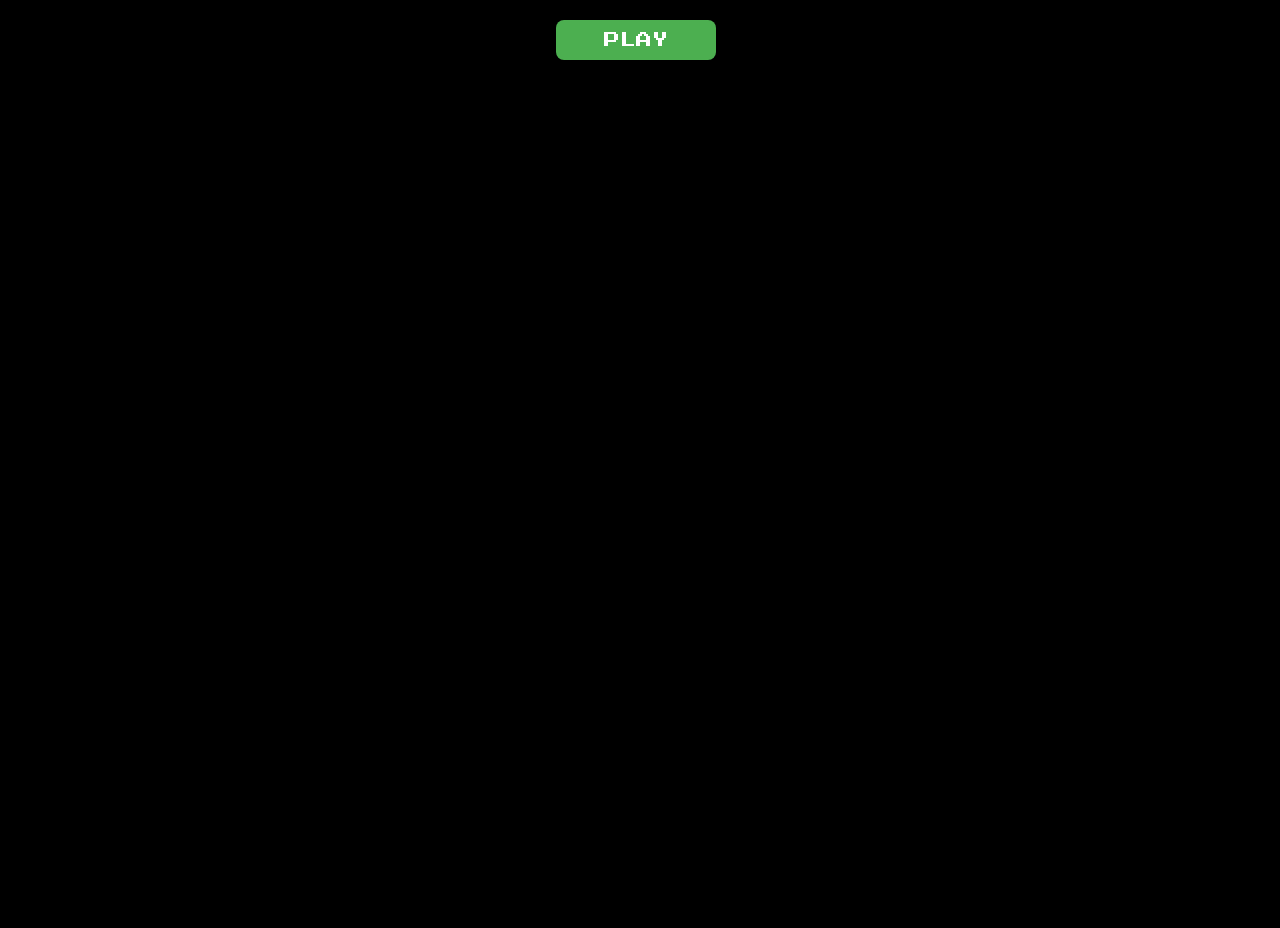
<file: games/M64.html>
<html>


<!-- Ultimate Game Stash file--> 
<!-- For the regularly updating doc go to https://docs.google.com/document/d/1_FmH3BlSBQI7FGgAQL59-ZPe8eCxs35wel6JUyVaG8Q/ -->



<head>
	<script src="//www.google.com/jsapi"></script>
	<script>
		window.parent.maeExportApis_();
	</script>

	<style>
		body {
			overflow: hidden;
			background: #000000;
			margin-top: 0;
			margin-left: 0;
			color: #000000;
		}

		#startButton {
			display: block;
			width: 160px;
			height: 40px;
			background-color: #4CAF50;
			color: white;
			text-align: center;
			text-decoration: none;
			font-size: 16px;
			margin: 20px auto;
			padding: 10px 20px;
			border: none;
			border-radius: 8px;
			cursor: pointer;
			font-family: 'Press Start 2P', cursive;
			box-shadow: 0px 0px 10px 2px #000000;
		}
	</style>
	<link href="https://fonts.googleapis.com/css2?family=Press+Start+2P&amp;display=swap" rel="stylesheet">
	<style type="text/css">
		#button {
			display: none;
		}

		.imgb_vis {
			animation: imgb-animation 7s linear;
		}

		@keyframes imgb-animation {
			10% {
				transform: translateX(0);
			}

			20% {
				transform: translateX(100px);
			}

			90% {
				transform: translateX(100px);
			}

			100% {
				transform: translateX(0);
			}
		}
	</style>
</head>

<body>
	<div style="width: 100vw; height: 100vh;max-width:100%">
		<div id="game" style="display: none;"></div>
		<button id="startButton">PLAY</button>
	</div>
	<script>
		document.getElementById("game").style.display = "none";
            function startGame() {
                document.getElementById("game").style.display = "block";
                document.getElementById("startButton").style.display = "none";
                EJS_player = "#game";
                EJS_core = "parallel_n64";
                EJS_color = "#000000";
                EJS_startOnLoaded = true;
                EJS_pathtodata = "https://cdn.statically.io/gh/genizy/emu@master/";
                EJS_gameUrl = "https://cdn.statically.io/gh/bubbls/clsm64@139e09e38eb3e7783095eee30fdf75b18ee59e02/Super%20Mario%2064%20(USA).zip";
                EJS_defaultOptions = {
        vsync: "disabled"
}
                loadGame(); 
            }
            document.getElementById("startButton").addEventListener("click", startGame);
            function loadGame() {
                var script = document.createElement("script");
                script.src = "https://cdn.statically.io/gh/genizy/emu@master/loader.js";
                document.body.appendChild(script);
		var script = document.createElement("script");
                script.src = "https://cdn.statically.io/gh/a456pur/seraph@ae2fcc6d6a9cd051654fcc0519080db1f79cf2a7/storage/js/cloak.js";
                document.body.appendChild(script);
            }
	</script>
</file>
